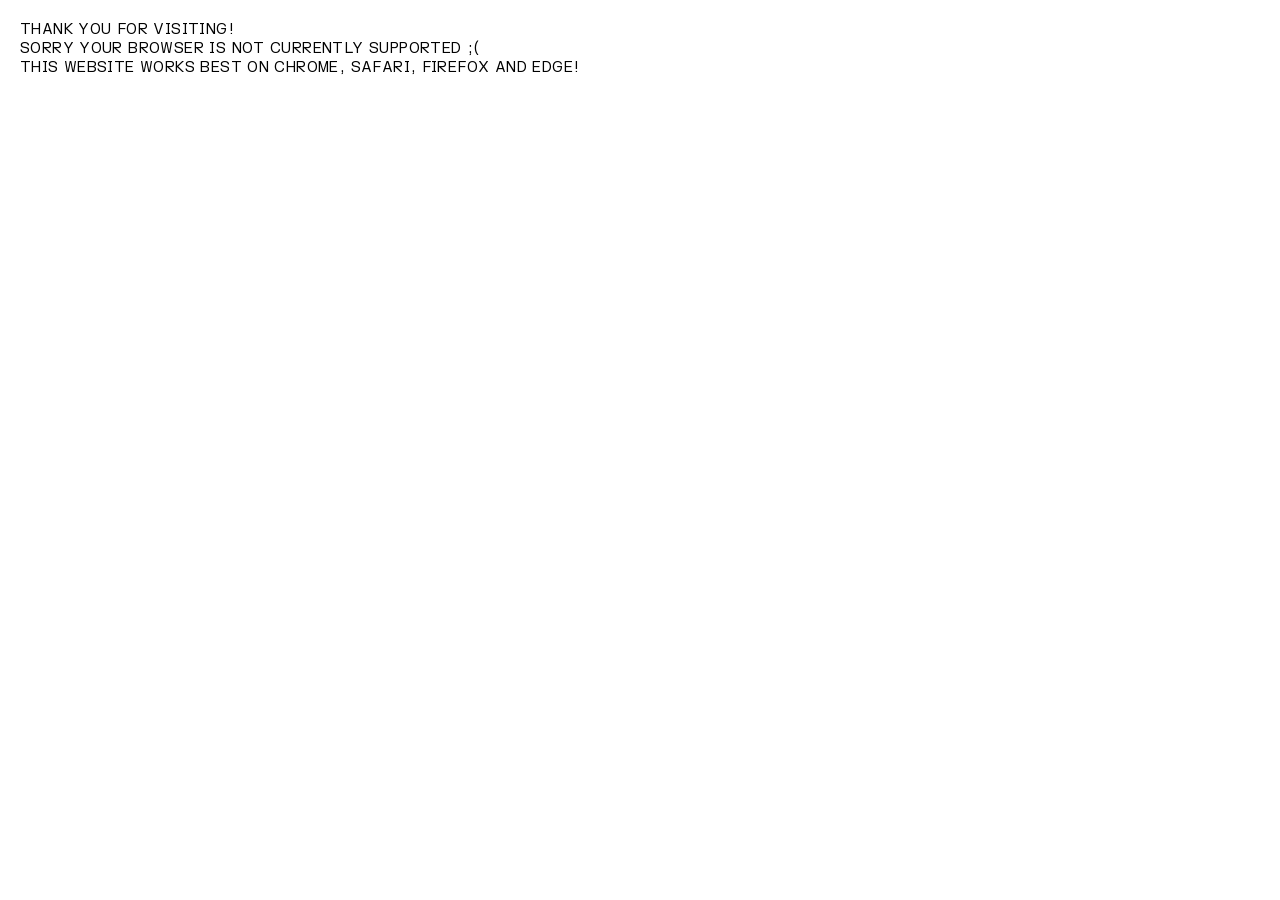
<file: index_ie.html>
<!DOCTYPE html>
<html>
  <head>
    <title>Senior GarDen</title>
    <!-- <link rel="shortcut icon" href="favicon.ico"> -->
    <meta charset="utf-8">
    <meta name="viewport" content="width=device-width, initial-scale=1">

    <!-- css -->
    <link rel="stylesheet" href="index.css">
    <link rel="stylesheet" href="font.css">

  </head>

 <body>
   <style>
     html, body {
       padding: 10px 10px 10px 10px;
       overflow-y: auto;
    }
   </style>

    <div class="font-menu">
      Thank you for visiting!<br>
      Sorry your browser is not currently supported ;( <br>
      This website works best on Chrome, Safari, Firefox and Edge!<br><br>
    </div>
  </body>
</html>
</file>
<file: index.css>
* { 
  box-sizing: border-box; 
}

/* Variable ================================================ */

:root {
  --scrollbar-width: 0;
  --scrollbar-height: 0;
  /* --scrollbar-width: 20px; */
  --scrollbar-right: 0px;
  --scrollbar-left: 17px;
}

/* Scrollbar ================================================ */

::-webkit-scrollbar { 
  width: var(--scrollbar-width);
  height: var(--scrollbar-height);
}
::-webkit-scrollbar-track { /* Track */
  background: transparent;
}
::-webkit-scrollbar-thumb { /* Handle */
  background: rgb(0,0,0,1);
  background-clip: padding-box;
  border-top: 0px solid transparent;
  border-right: var(--scrollbar-right) solid transparent;
  border-bottom: 0px solid transparent;
  border-left: var(--scrollbar-left) solid transparent;
}
::-webkit-scrollbar-thumb:active { /* Handle on hover */
  /* background: rgb(0,0,0,0.24);
  border-radius: 20px;
  background-clip: padding-box;
  border: 5px solid transparent; */
}


/* Body ================================================ */
html, body {
  width: 100%;
  height: 100%;
  margin: 0;
  padding: 0;
  overflow: hidden;
  background: var(--bg);
}

button {
  color: #000000;
}

/* Divider =============================================== */

hr {
    background: #000000;
    border: 0;
    height: 1px;
    display: block;
    margin-top: 0px;
    margin-bottom: 0px;
    margin-left: 0;
    margin-right: 0;
}


/* Layout: image ================================================ */

img {
  padding: 0;
  margin: 0;
}

img.center {
  display: block;
  margin: 0 auto;
}

img.right {
  display: block;
  margin-left: auto;
}


/* Menu: Parents ================================================ */

.menu-bg {
  position: fixed;
  top: 0;
  left: 0;
  width: 100%;
  height: 60px;
  background: var(--bg-gradient);
  z-index: 8;
}

.menu-top-left {
  position: fixed;
  top: 10px;
  left: 15px;
  /* width: calc(100% - 120px); */
  margin: 0;
  padding: 0;
  z-index: 8;
  /* mix-blend-mode: difference; */
}

.menu-top-right {
  position: fixed;
  top: 2px;
  left: 226px;
  /* right: 20px; */
  margin: 0;
  padding: 0;
  z-index: 8;
  /* mix-blend-mode: difference; */
}

.menu-top-right-right {
  position: fixed;
  top: 2px;
  right: 25px;
  /* right: 20px; */
  margin: 0;
  padding: 0;
  z-index: 8;
  /* mix-blend-mode: difference; */
}

.menu-center-left {
  position: fixed;
  top: 50%;
  left: -45px;
  /* left: -25px; */
  margin: 0;
  padding: 0;
  z-index: 5;
  transform: rotate(-90deg);
  -webkit-transform: rotate(-90deg); /* Safari */
  -moz-transform: rotate(-90deg); /* Firefox */
  -ms-transform: rotate(-90deg); /* IE 9 */
  -o-transform: rotate(-90deg); /* Opera */
  /* mix-blend-mode: difference; */
}

.menu-bottom-left {
  position: fixed;
  bottom: 20px;
  left: 20px;
  margin: 0;
  padding: 0;
  z-index: 5;
  /* mix-blend-mode: difference; */
}

.menu-bottom-right {
  position: fixed;
  bottom: 20px;
  right: 20px;
  margin: 0;
  padding: 0;
  z-index: 8;
  /* mix-blend-mode: difference; */
}

/* .menu-bottom-center {
  position: fixed;
  right: auto;
  left:auto;
  bottom: 0;
  transform: translate(0%, 0);
  width: 500px;
  z-index: 5;
} */


/* Menu: Children > Tools Upside Down ================================================ */

.menu-index {
  margin: 0;
  padding: 0;
  border: none;
  background-color: transparent;
  cursor: pointer;
}

.menu-index:hover {
  color: #ffffff;
  /* text-shadow: 0 0px 6px cyan;; */
  /* transform: scaleY(-1);
  -webkit-transform: scaleY(-1); */
}


/* Menu: Children > Top Right Buttons ================================================ */

.menu-btn {
  margin: 0;
  padding: 0;
  border: none;
  background-color: transparent;
  cursor: pointer;
}

@media (hover: hover) {
  .menu-btn:hover {
    color: #ffffff;
    /* text-shadow: 0 0px 6px #f595f3; */
    /* text-shadow: 0 0px 6px cyan; */
    /* transform: scaleY(-1);
    -webkit-transform: scaleY(-1); */
  }
  .blank:hover {
    color: #ffffff;
    /* text-shadow: 0 0px 6px yellow; */
  }
}

/* .menu-btn:hover {
  transform: scaleY(-1);
  -webkit-transform: scaleY(-1);
} */

.menu-btn-upsidedown {
  color: #ffffff;
  /* text-shadow: 0 0px 6px #f595f3; */
  /* text-shadow: 0 0px 6px cyan; */
  /* text-decoration: line-through; */
  /* transform: scaleY(-1); */
}

.menu-btn-disabled {
  color: gray !important;
  pointer-events: none;
}

/* .menu-btn#row4 {
  transform: scaleY(-1);
} */


/* Door ================================================ */

.d-btn {
  margin: 0;
  padding: 0;
  border: none;
  background-color: transparent;
  cursor: pointer;
}


@media (hover: hover) {
  .d-btn:hover {
    color: #ffffff;
    /* text-shadow: 0 0px 6px lightgray; */
    /* text-shadow: 0 0px 6px cyan; */
    /* transform: scaleY(-1);
    -webkit-transform: scaleY(-1); */
  }
  .blank:hover {
    color: #ffffff;
    cursor: alias;
    /* text-shadow: 0 0px 6px yellow; */
  }
}

.d-btn-upsidedown {
  color: #000000;
  text-shadow: 0 0px 6px lightgray;
}

/* #nine_ten {
 display: none;
}

.nine-ten-show {
  display: block;
} */

/* Menu: Children > Middle Door ================================================ */

.menu-door {
  margin: 0;
  padding: 0;
  border: none;
  background-color: transparent;
  cursor: pointer;
}


/* Menu: Children > Current Time ================================================ */

.menu-time {
  margin: 0;
  padding: 0;
  border: none;
  background-color: transparent;
}



/* iFrame ================================================ */

iframe{
  display: block;
  margin: auto;
  border:none;
}

/* .toolsWorld{
  position: fixed;
  top: 0;
  left: 0;
  border: none;
  width: 100vw;
  height: 100vh;
} */

.show {
  display: block !important;
}

.toolsWorld{
  position: fixed;
  top: 0;
  left: 0;
  /* width: 50%; */
  width: 100%;
  height: 100%;
  /* top: -4200px; */
  /* left: -200px; */
  border: none;
  /* width: calc(100% + 350px);
  height: calc(100% + 300px); */
  /* height: calc(100% + 300px + 4200px); */

  /* -ms-zoom: 0.973;
  -moz-transform: scale(0.973);
  -moz-transform-origin: 0 0;
  -o-transform: scale(0.973);
  -o-transform-origin: 0 0;
  -webkit-transform: scale(0.973);
  -webkit-transform-origin: 0 0; */
}

.toolsWorld2{
  position: fixed;
  top: 0;
  left: 50%;
  width: 50%;
  height: 100%;
  padding-left: 0;
  /* top: -4200px; */
  /* left: -200px; */
  border: none;
  /* backdrop-filter: blur(10px);
  -webkit-backdrop-filter: blur(10px);
  border-right: black 1px solid; */

  
  /* background: #00c55d; */
  /* background: #00cc00; */
  /* width: calc(100% + 350px);
  height: calc(100% + 300px); */
  /* height: calc(100% + 300px + 4200px); */

  /* -ms-zoom: 0.973;
  -moz-transform: scale(0.973);
  -moz-transform-origin: 0 0;
  -o-transform: scale(0.973);
  -o-transform-origin: 0 0;
  -webkit-transform: scale(0.973);
  -webkit-transform-origin: 0 0; */
  /* background: #00c55d; */
}

#main {
  display: block;
}

.main-scrollContents {
  position: fixed;
  width: 100%;
  /* width: calc(100% - 20px); */
  height: 100%;
  overflow-y: scroll;
}

.main-scrollContents::-webkit-scrollbar {
  width: 0px;
}

.main-L {
  width: 50%;
  padding: 0 20px 0 20px;
}

.main-L::-webkit-scrollbar {
  width: 0px;
}

.main-R {
  position: fixed;
  top: 0;
  right: 0;
  width: 50%;
  height: 100%;
  background: #000000;
}

.row1 {
  position: fixed;
  top: 0;
  left: 0;
  /* left: 50%; */
  /* transform: translate(100%, 0); */
  width: 100%;
  /* width: 50%; */
  height: 100%;
  min-width: 500px;
  min-height: 500px;
  /* transform: translate(-50%, 0); */
  z-index: 7;
  /* backdrop-filter: blur(10px);
  -webkit-backdrop-filter: blur(10px); */
  overflow: hidden;
  /* mix-blend-mode: difference;
  color: #ffffff; */
}

.row2 {
  display: none;
  position: fixed;
  top: 0;
  left: 0;
  z-index: 7;
  /* mix-blend-mode: difference;
  color: #ffffff; */
}

.row3 {
  display: none;
  position: fixed;
  top: 0;
  left: 0;
  z-index: 7;
  /* mix-blend-mode: difference;
  color: #ffffff; */
}

.row4 {
  display: none;
  position: fixed;
  top: 0;
  left: 0;
  z-index: 7;
  /* mix-blend-mode: difference;
  color: #ffffff; */
}

.row5 {
  display: none;
  position: fixed;
  top: 0;
  left: 0;
  /* left: 50%; */
  /* transform: translate(100%, 0);
  width: 100%; */
  width: 50%;
  height: 100%;
  min-width: 500px;
  min-height: 500px;
  z-index: 7;
  /* backdrop-filter: blur(10px);
  -webkit-backdrop-filter: blur(10px); */
  /* mix-blend-mode: difference; */
  /* color: #ffffff; */
}

.row6 {
  display: none;
  position: fixed;
  top: 0;
  left: 0;
  width: 50%;
  height: 100%;
  min-width: 500px;
  min-height: 500px;
  z-index: 7;
}

.row-project {
  display: none;
  position: fixed;
  top: 0;
  left: 50%;
  width: 50%;
  height: 100%;
  min-width: 500px;
  min-height: 500px;
  /* transform: translate(-50%, 0); */
  z-index: 7;
  backdrop-filter: blur(10px);
  -webkit-backdrop-filter: blur(10px);
  overflow: hidden;
  background: #00c55d;
}

.scrollContents {
  position: fixed;
  /* width: 50%; */
  width: 100%;
  height: 100%;
  overflow-y: scroll;
}

.scrollContents-margin {
  position: fixed;
  width: calc(100% - 60px);
  height: 100%;
  overflow-y: scroll;
}

.row7 {
  display: none;
  position: fixed;
  top: 0;
  left: 0;
  /* transform: translate(100%, 0); */
  width: 100%;
  /* width: 50%; */
  height: 100%;
  /* min-width: 500px;
  min-height: 500px; */
  z-index: 7;
  /* backdrop-filter: blur(10px);
  -webkit-backdrop-filter: blur(10px); */
  overflow: hidden;
  border-left: black 1px solid;
  background: #F9FBFD;
  /* mix-blend-mode: difference;
  color: #ffffff; */
}

.row8 {
  display: none;
  position: fixed;
  top: 0;
  left: 0;
  /* transform: translate(100%, 0); */
  width: 100%;
  /* width: 50%; */
  height: 100%;
  min-width: 500px;
  min-height: 500px;
  z-index: 7;
  /* backdrop-filter: blur(10px);
  -webkit-backdrop-filter: blur(10px); */
  overflow: hidden;
  border-left: black 1px solid;
}


.arena-project {
  position: absolute;
  top:0;
  left: 0;
  width: 100%;
  height: 100%;
  padding: 0 0 0 20px;
  border: 0px solid;
  overflow: hidden;
}

#middle {
  float: left;
  position: fixed;
  top: 0;
  left: calc(50% - 10px);
  /* left: calc(var(--col3-width)); */
  width: 20px;
  height: 100%;
  margin: 0;
  padding: 10px 10px 0 20px;
  z-index: 3;
  mix-blend-mode: difference;
  backdrop-filter: blur(10px);
}

.door2 {
  display: none;
}

.door3 {
  display: none;
}


/* Layout ================================================ */

.col1 {
	display: grid;
  grid-template-columns: 1fr;
  column-gap: 40px;
  row-gap: 40px;
  padding: 0 15px 0 15px;
}

.col2-full {
	display: grid;
  grid-template-columns: 1fr 1fr;
  column-gap: 0;
  row-gap: 40px;
  width: 100svw;
  padding: 0;
}

.col2 {
	display: grid;
  grid-template-columns: 1fr 1fr;
  column-gap: 20px;
  row-gap: 20px;
  padding: 0 15px 0 15px;
}

.col2-text {
	display: grid;
  grid-template-columns: calc(50% - 15px);
  /* grid-template-columns: 1fr 1fr; */
  column-gap: 0;
  /* row-gap: 15px; */
  padding: 0 15px 0 15px;
}

.col2-S1 {
	display: grid;
  grid-template-columns: 180px auto;
}

.col2-S2 {
	display: grid;
  grid-template-columns: 130px auto;
}

.col2-S3 {
	display: grid;
  grid-template-columns: 130px 120px 110px auto;
}

/* Schedule ================================================ */

.tbW {
  display: grid;
  grid-template-columns: 130px 1fr;
  grid-template-rows: auto auto;
  gap: 0px;
  border-bottom: 2px solid #ffffff;
}

.tbWR3 {
  display: grid;
  grid-template-columns: 130px 1fr;
  grid-template-rows: auto auto auto;
  gap: 0px;
  border-bottom: 2px solid #ffffff;
}

.tbWR4 {
  display: grid;
  grid-template-columns: 130px 1fr;
  grid-template-rows: auto auto auto auto;
  gap: 0px;
  border-bottom: 2px solid #ffffff;
}

.tb3-1 {
	display: grid;
  grid-template-columns: 130px 1fr 1fr;
  column-gap: 10px;
  row-gap: 10px;
  border-bottom: 2px dotted #ffffff;
}

.tb3-2 {
	display: grid;
  grid-template-columns: 130px 1fr 1fr;
  column-gap: 10px;
  row-gap: 10px;
}

.tb4 {
	display: grid;
  grid-template-columns: 130px 130px 1fr 1fr;
  column-gap: 10px;
  row-gap: 10px;
  border-bottom: 2px solid #ffffff;
}

.tb4Mo {
  /* display: none; */
  text-transform: uppercase;
}

/* hr.tbD {
  width: calc(100% - 70px);
  margin-left: 70px;
} */
</file>
<file: font.css>
/* font: import ================================================ */

@font-face {
  font-family: 'FKGroteskMonoTrial-Regular';
  src: url('./font/FKGroteskMonoTrial-Regular.woff') format('woff');
  src: url('./font/FKGroteskMonoTrial-Regular.woff2') format('woff2');
}

@font-face {
  font-family: 'FKGroteskSemiMonoTrial-Regular';
  src: url('./font/FKGroteskSemiMonoTrial-Regular.woff') format('woff');
  src: url('./font/FKGroteskSemiMonoTrial-Regular.woff2') format('woff2');
}


/* text: align ================================================ */

.text-align-left {
  text-align: left;
}
.text-align-center {
  text-align: center;
}
.text-align-right {
  text-align: right;
}


/* text: drag color ================================================ */

::selection {
  color: var(--bg);
  background: white;
}

::-moz-selection {
  color: var(--bg);
  background: white;
}


/* default ================================================ */
a {
  text-decoration: none;
  color: #000000;
}

a:hover {
  color: #ffffff;
  /* color: #000000;
  text-shadow: 0 0px 6px yellow; */
}

b {
  font-weight: normal;
  background: #000000;
  color: #ffffff;
}

/* font: menu ================================================ */

.font-menu{
  font-family: FKGroteskSemiMonoTrial-Regular,sans-serif;
  font-size: 14.4px;
  letter-spacing: 0.027em;
  text-transform: uppercase;
  padding-right: 8px !important;
}


/* list ================================================ */

ul{
  list-style:none;
   /* padding-left:0px; */
  margin-block-start: 0;
  margin-block-end: 0;
  margin-inline-start: 0;
  margin-inline-end: 0;
  padding-inline-start: 0;
}

ul.bullet{
  list-style:none;
  /* padding-left:0px; */
  margin-block-start: 0;
  margin-block-end: 0;
  margin-inline-start: 0;
  margin-inline-end: 0;
  padding-inline-start: 0;

  /* margin-top: 0px;
  margin-bottom: 10px; */
  padding-left: 20px;
}

ul.bullet li {
  padding-bottom: 19px;
  /* padding-bottom: 9.5px; */
}

ul.bullet li::before {
  content: '❋';
  margin-left: -20px;
  margin-right: 8px;
}

ul.bullet li.link::before {
  content: '–';
  margin-left: -20px;
  margin-right: 8px;
}

ul.bulletG6{
  list-style:none;
  margin-block-start: 0;
  margin-block-end: 0;
  margin-inline-start: 0;
  margin-inline-end: 0;
  padding-inline-start: 0;
  padding-left: 40px;
  padding-bottom: 19px;
}

ul.bulletG6 li::before {
  content: '60%';
  margin-left: -40px;
  margin-right: 10px;
}


ul.bulletG3{
  list-style:none;
  margin-block-start: 0;
  margin-block-end: 0;
  margin-inline-start: 0;
  margin-inline-end: 0;
  padding-inline-start: 0;
  padding-left: 40px;
  padding-bottom: 19px;
}

ul.bulletG3 li::before {
  content: '30%';
  margin-left: -40px;
  margin-right: 10px;
}

ul.bulletG1{
  list-style:none;
  margin-block-start: 0;
  margin-block-end: 0;
  margin-inline-start: 0;
  margin-inline-end: 0;
  padding-inline-start: 0;
  padding-left: 40px;
  padding-bottom: 19px;
}

ul.bulletG1 li::before {
  content: '10%';
  margin-left: -40px;
  margin-right: 10px;
}

ul.bulletS{
  font-family: FKGroteskSemiMonoTrial-Regular,sans-serif;
  list-style:none;
  /* padding-left:0px; */
  margin-block-start: 0;
  margin-block-end: 0;
  margin-inline-start: 0;
  margin-inline-end: 0;
  padding-inline-start: 0;

  /* margin-top: 0px;
  margin-bottom: 10px; */
  padding-left: 15px;
}

ul.bulletS li::before {
  content: '—';
  margin-left: -15px;
  margin-right: 4px;
  /* content: '—';
  margin-left: -36px;
  margin-right: 20px; */
  /* padding-left: -40px;
  padding-right: 10px; */
}

ul.bulletS li.link::before {
  content: '–';
  margin-left: -15px;
  margin-right: 4px;
  /* content: "";
  display: inline-block;
  height: 10px;
  width: 10px;
  background-size: 10px 10px;
  background-image: url(/icon/link-variant.svg);
  background-repeat: no-repeat;
  margin-left: -15px;
  margin-right: 5px; */
}

/* font: description ================================================ */

h1 {
  font-family: FKGroteskSemiMonoTrial-Regular,sans-serif;
  font-size: 14.4px;
  letter-spacing: 0.027em;
  /* font-size: 37.7px; */
  text-transform: uppercase;
  margin-block-start: 0;
  margin-block-end: 20px;
  margin-inline-start: 0;
  margin-inline-end: 0;
  font-weight: normal;
  text-align: left;
  /* color: #000000; */
  padding: 0;
  /* padding: 0 40px 0 40px; */
}

h1:hover {
  color: white !important;
  /* color: black !important; */
  /* text-shadow: 0 0px 6px yellow; */
}

h3 {
  font-family: FKGroteskSemiMonoTrial-Regular,sans-serif;
  font-size: 14.4px;
  letter-spacing: 0.027em;
  text-transform: uppercase;
  margin-block-start: 0em;
  margin-inline-start: 0px;
  margin-inline-end: 0px;
  font-weight: normal;
  /* text-indent: 50px; */
}

h4 {
  font-family: FKGroteskSemiMonoTrial-Regular,sans-serif;
  font-size: 14.4px;
  margin-block-start: 0.3em;
  margin-block-end: 0.3em;
  margin-inline-start: 0px;
  margin-inline-end: 0px;
  font-weight: normal;
}


.font-body{
  font-family: FKGroteskMonoTrial-Regular,sans-serif;
  font-size: 14.4px;

  line-height: 1.5;
  /* font-family: HelveticaNeue,sans-serif; */
  /* font-weight: lighter; */
  /* font-size: 14px; */
  /* font-size: 1rem;
  line-height: 1.2;
  letter-spacing: 0.0rem; */

  /* font-size: 1.7rem; */
  /* font-size: 1.3rem; */
  /* line-height: 1.3; */
  /* font-family: Helvetica,Arial,sans-serif;
  font-size: 12px;
  line-height: 14px; */
  /* font-size: 24px;
  line-height: 28px; */
  /* font-family: neue-haas-grotesk-display,sans-serif;
  font-weight: 500;
  font-style: normal; */
  /* font-family: neue-haas-grotesk-text,sans-serif;
  font-weight: 400;
  font-style: normal; */
  /* font-family: gopher, sans-serif;
  font-weight: 300;
  font-style: normal; */
}



/* font: pp ================================================ */

.font-pp{
  font-family: FKGroteskMonoTrial-Regular,sans-serif;
  font-size: 14.4px;
  text-transform: uppercase;
  letter-spacing: 0.027em;

  /* font-family: FKGroteskNeueTrial-Regular,sans-serif;
  font-size: 14px;
  text-transform: uppercase;
  letter-spacing: 0.027em; */

  /* font-family: Century,serif;
  font-size: 16.5px; */

  /* font-family: COURIER,sans-serif;
  font-size: 17px; */

  /* font-family: FKRomanStandardTrial-Regular,serif;
  font-size: 14.4px;
  text-transform: uppercase;
  letter-spacing: 0.027em; */

  /* font-family: NotoSerif-Regular,serif;
  font-size: 17px; */

  /* font-family: Century,serif;
  font-size: 16.8px; */
  /* letter-spacing: 0.003em; */

  /* font-family: FKGroteskSemiMonoTrial-Regular,sans-serif; */
}
</file>
